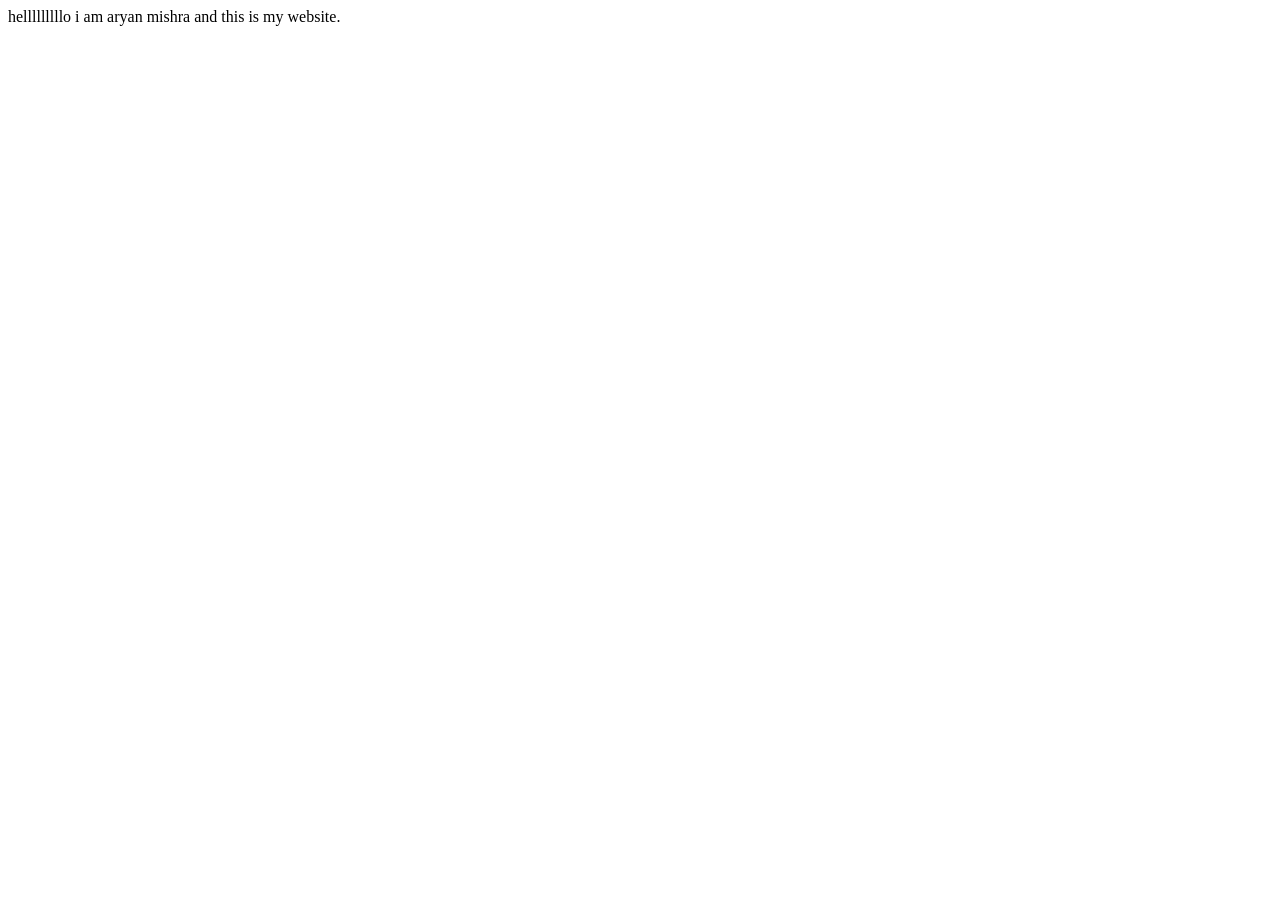
<file: Web Dev Codes/03 Skeleton/index.html>
<!DOCTYPE html>
<html lang="en">
<head>
    <meta charset="UTF-8">
    <meta name="viewport" content="width=device-width, initial-scale=1.0">
    <title>Document</title>
</head>
<body>
    helllllllllo i am aryan mishra and this is my website.
</body>
</html>
</file>
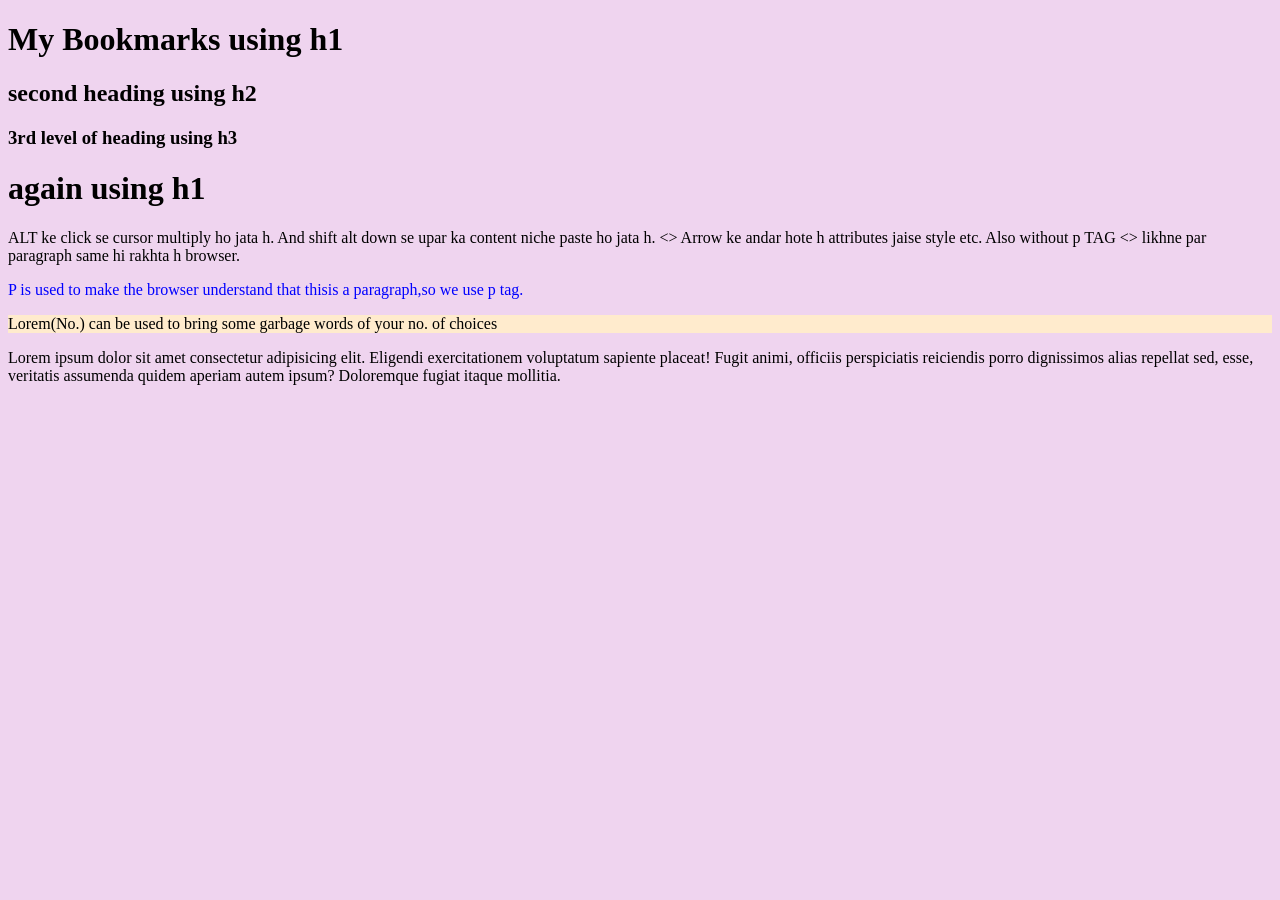
<file: Web Dev Codes/04 link/index.html>
<!DOCTYPE html>
<html lang="en">
<head>
    <meta charset="UTF-8">
    <meta name="viewport" content="width=device-width, initial-scale=1.0">
    <title>Bookmark - Aryan</title>
</head>
<body style="background-color: rgb(239, 212, 239);">


   
   
    <h1>My Bookmarks using h1</h1> <h2>second heading using h2</h2> 
    <h3> 3rd level of heading using h3</h3> <h1>again using h1</h1>

ALT ke click se cursor multiply ho jata h.
And shift alt down se upar ka content niche paste ho jata h.
<> Arrow ke andar hote h attributes jaise style etc.
Also without p TAG <> likhne par paragraph same hi rakhta h browser.


<p style="color: blue;"> P is used to make the browser understand that thisis a paragraph,so we use p tag.</p>

<p style="background-color: blanchedalmond;"> Lorem(No.) can be used to bring some garbage words of your no. of choices</p>

<p> Lorem ipsum dolor sit amet consectetur adipisicing elit. Eligendi exercitationem voluptatum sapiente placeat! Fugit animi, officiis perspiciatis reiciendis porro dignissimos alias repellat sed, esse, veritatis assumenda quidem aperiam autem ipsum? Doloremque fugiat itaque mollitia. </p>






</body>
</html>
</file>
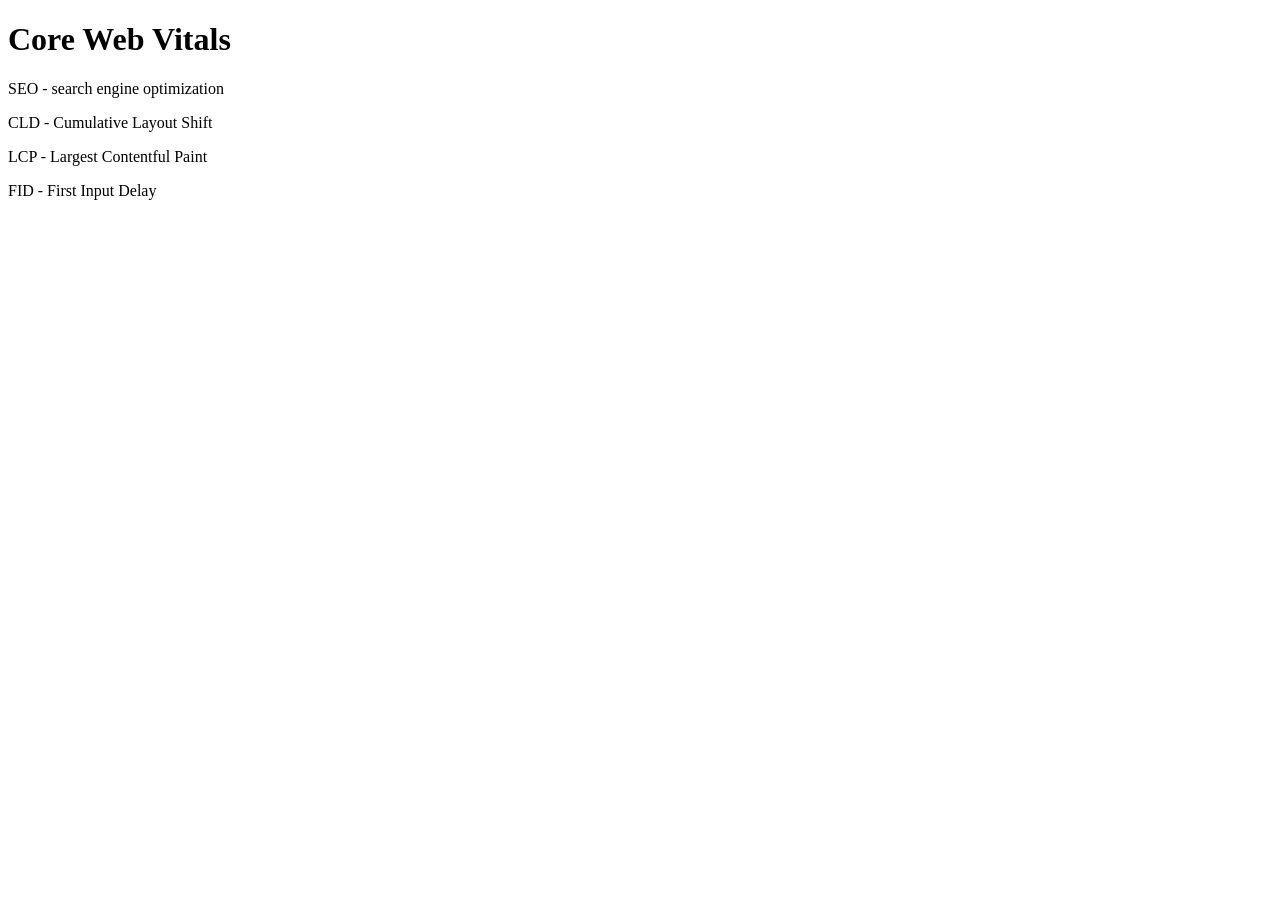
<file: Web Dev Codes/06 SEO & core web vitals/index.html>
<!DOCTYPE html>
<html lang="en">
<head>
    <meta charset="UTF-8">
    <meta name="viewport" content="width=device-width, initial-scale=1.0">
    <title>Document</title>
</head>
<body>
  <h1>  Core Web Vitals </h1>
  <p> SEO - search engine optimization </p>
  <p> CLD - Cumulative Layout Shift </p>
  <p> LCP - Largest Contentful Paint </p>
  <p> FID - First Input Delay </p>
    
</body>
</html>
</file>
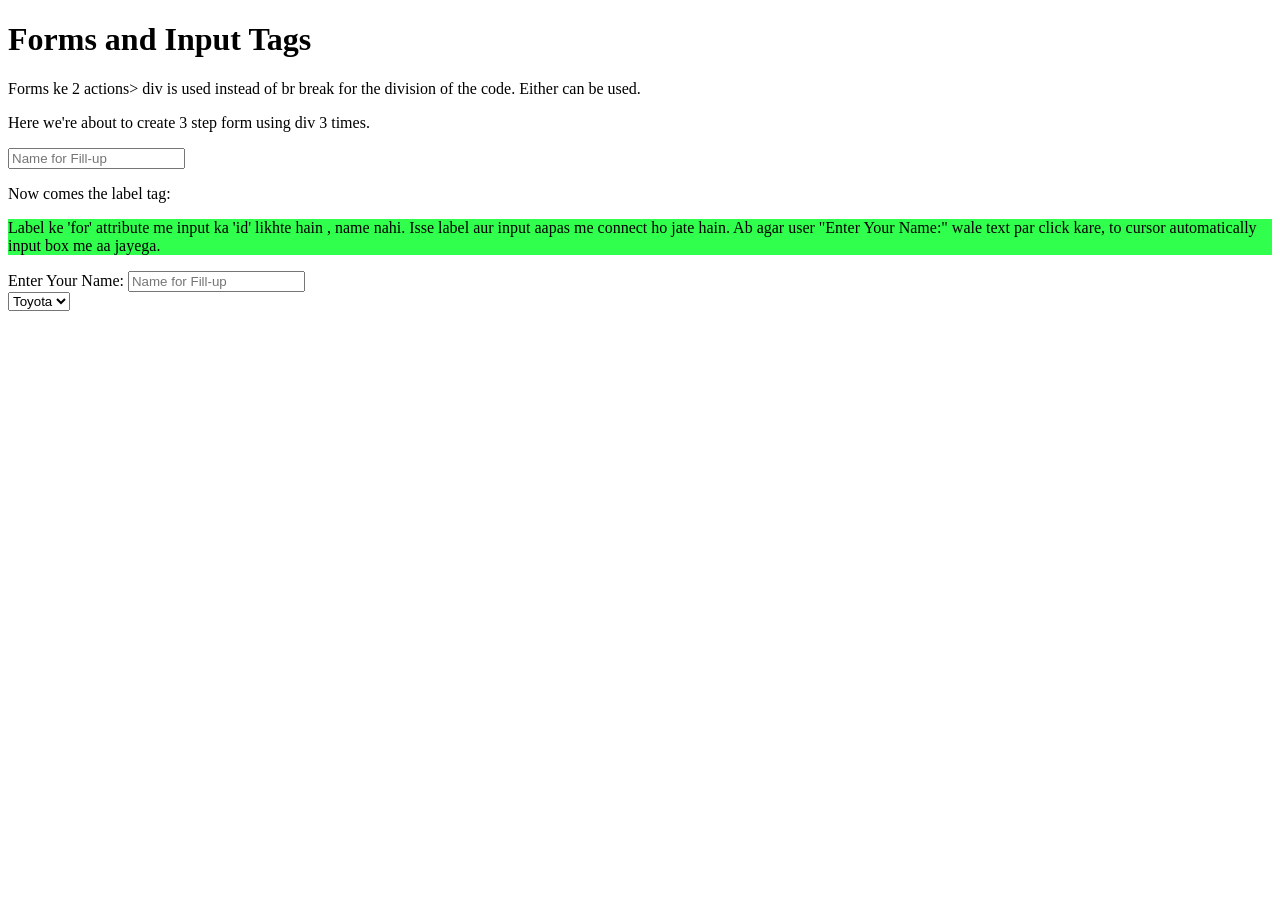
<file: Web Dev Codes/07 Forms and Input Tags/index.html>
<!DOCTYPE html>
<html lang="en">

<head>
    <meta charset="UTF-8">
    <meta name="viewport" content="width=device-width, initial-scale=1.0">
    <title> Forms and Input Tags </title>
</head>

<body>

    <h1> Forms and Input Tags </h1>
    <p> Forms ke 2 actions> div is used instead of br break for the division of the code. Either can be
        used.</p>
    <p> Here we're about to create 3 step form using div 3 times.</p>

    <form action="post">
        <div>
            <input type="text" name="Name" placeholder="Name for Fill-up">
        </div>

        <P> Now comes the label tag:</P>
        <p style="background-color: rgb(49, 255, 77);">
            Label ke 'for' attribute me input ka 'id' likhte hain , name nahi. Isse label aur input aapas me connect ho jate hain.
            Ab agar user "Enter Your Name:" wale text par click kare, to cursor automatically input box me aa jayega.
        </p>
        <div>
            <label for="Name">Enter Your Name:</label>
            <input type="text" id="Name" name="Username" placeholder="Name for Fill-up">
        </div>
        <div>
            <select name="Car">
                <option value="Toyota">Toyota</option>
                <option value="Honda">Honda</option>
                <option value="Ford">Ford</option>
            </select>
        </div>
    </form>

</body>

</html>
</file>
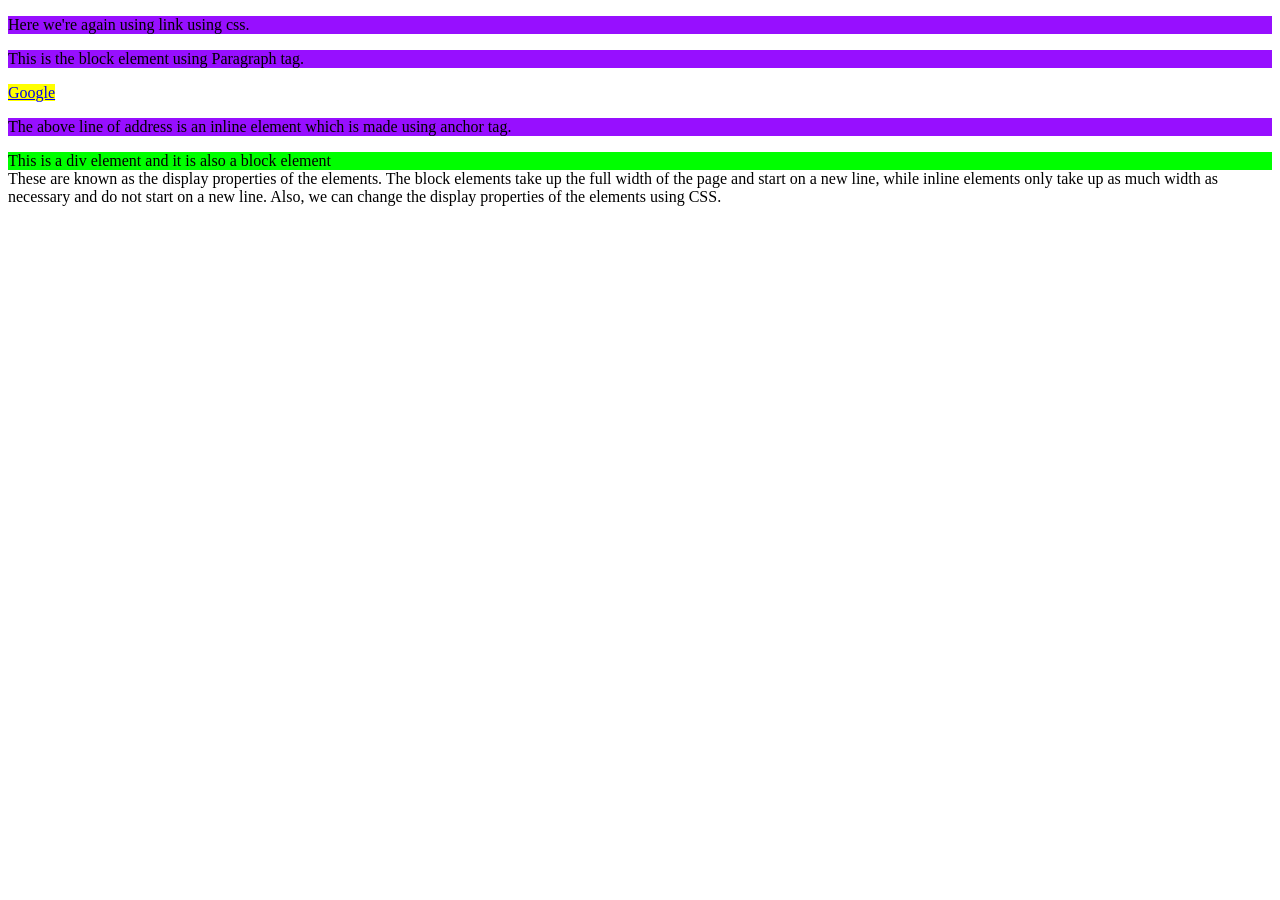
<file: Web Dev Codes/08 Inline and Block elements/index.html>
<!DOCTYPE html>
<html lang="en">
<head>
    <meta charset="UTF-8">
    <meta name="viewport" content="width=device-width, initial-scale=1.0">
    <title>Inline and Block Elements</title>
    <p> Here we're again using link using css.</p>
    <link rel="stylesheet" href="style.css">
</head>
<body>
    <p>This is the block element using Paragraph tag.</p>
    <a href="https://www.google.com">Google</a>
    <p> The above line of address is an inline element which is made using anchor tag.</p>
    <div> This is a div element and it is also a block element </div>

    These are known as the display properties of the elements. The block elements take up the full width of the page and start on a new line, while inline elements only take up as much width as necessary and do not start on a new line. Also, we can change the display properties of the elements using CSS. 
    

</body>
</html>
</file>
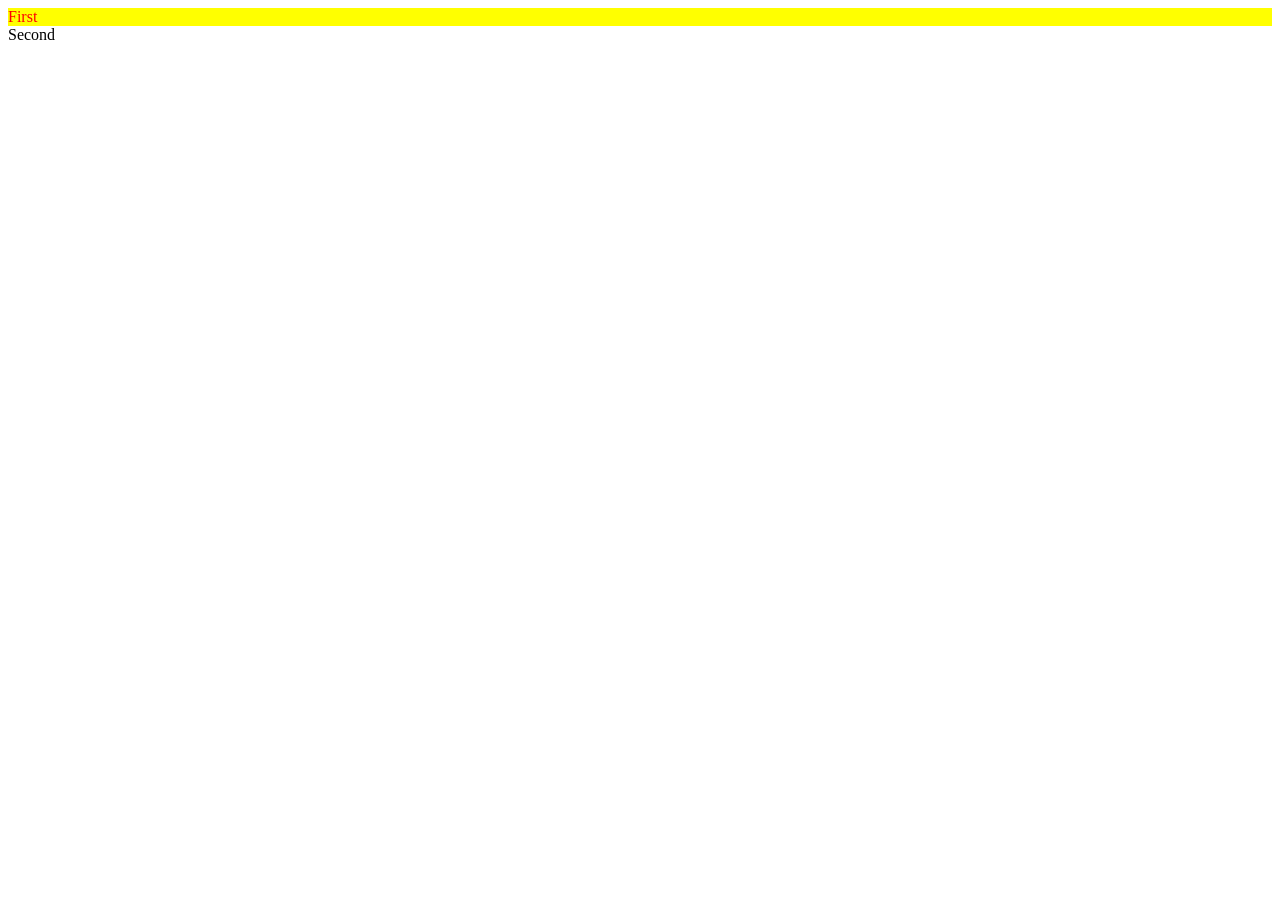
<file: Web Dev Codes/09 ID and Classes/index.html>
<!DOCTYPE html>
<html lang="en">

<head>
  <meta charset="UTF-8">
  <meta name="viewport" content="width=device-width, initial-scale=1.0">
  <title>ID and Classes in HTML</title>
  <link rel="stylesheet" href="style.css">
</head>

<body>
  <div id="firstdiv" class="red bg-yellow"> First</div>
  <div id="seconddiv"> Second</div>
  <span class="red"> </span>
</body>

</html>
</file>
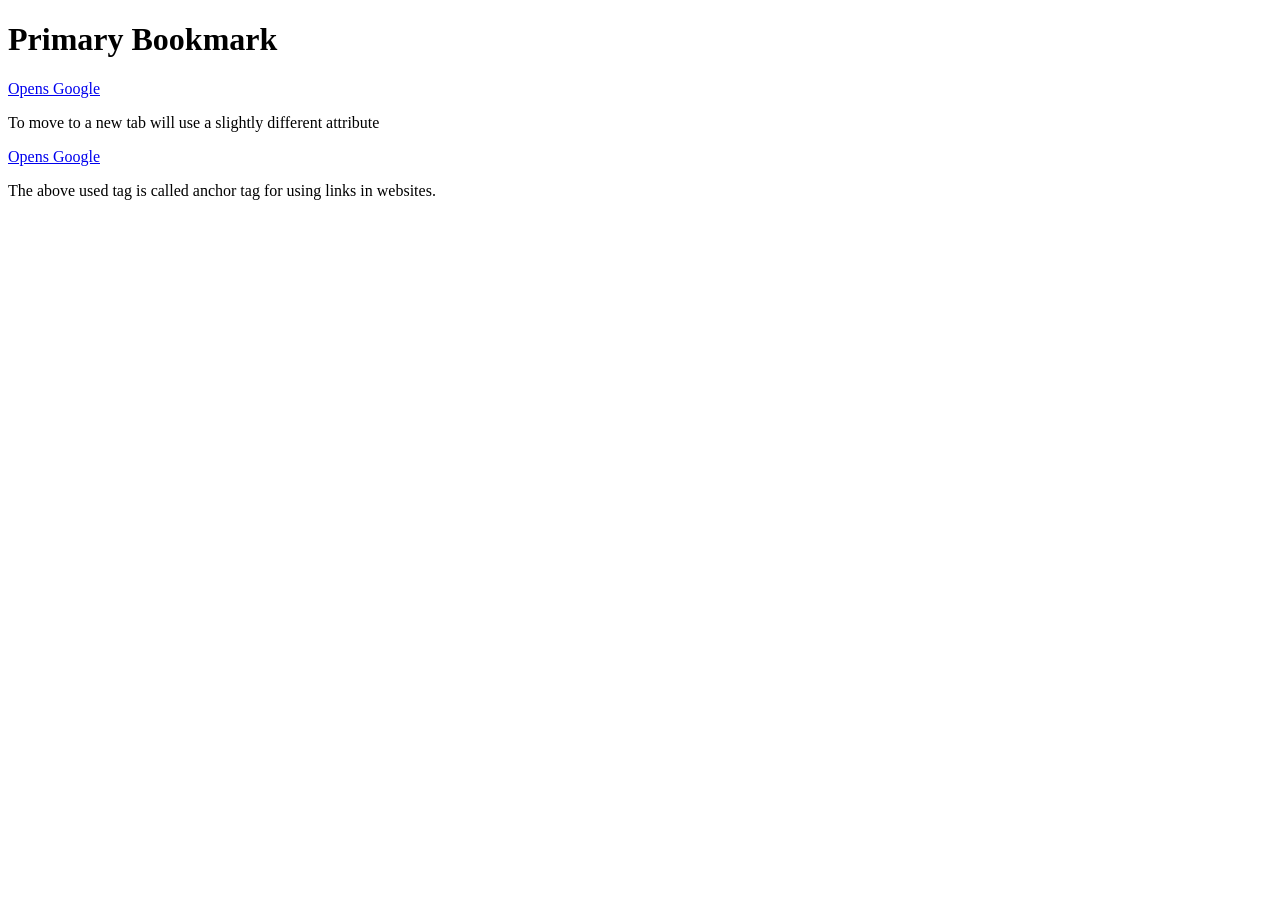
<file: Web Dev Codes/04 link/Bookmark manager.html>
<!DOCTYPE html>
<html lang="en">
<head>
    <meta charset="UTF-8">
    <meta name="viewport" content="width=device-width, initial-scale=1.0">
    <title>Bookmark manager</title>
</head>
<body>
    <h1> Primary Bookmark</h1>

    <a href="https://www.google.com" > Opens Google </a>

    <p> To move to a new tab will use a slightly different attribute </p>
    <a href="https://www.google.com" target="_blank" > Opens Google </a>

    <p> The above used tag is called anchor tag for using links in websites. </p>
   
    
</body>
</html>
</file>
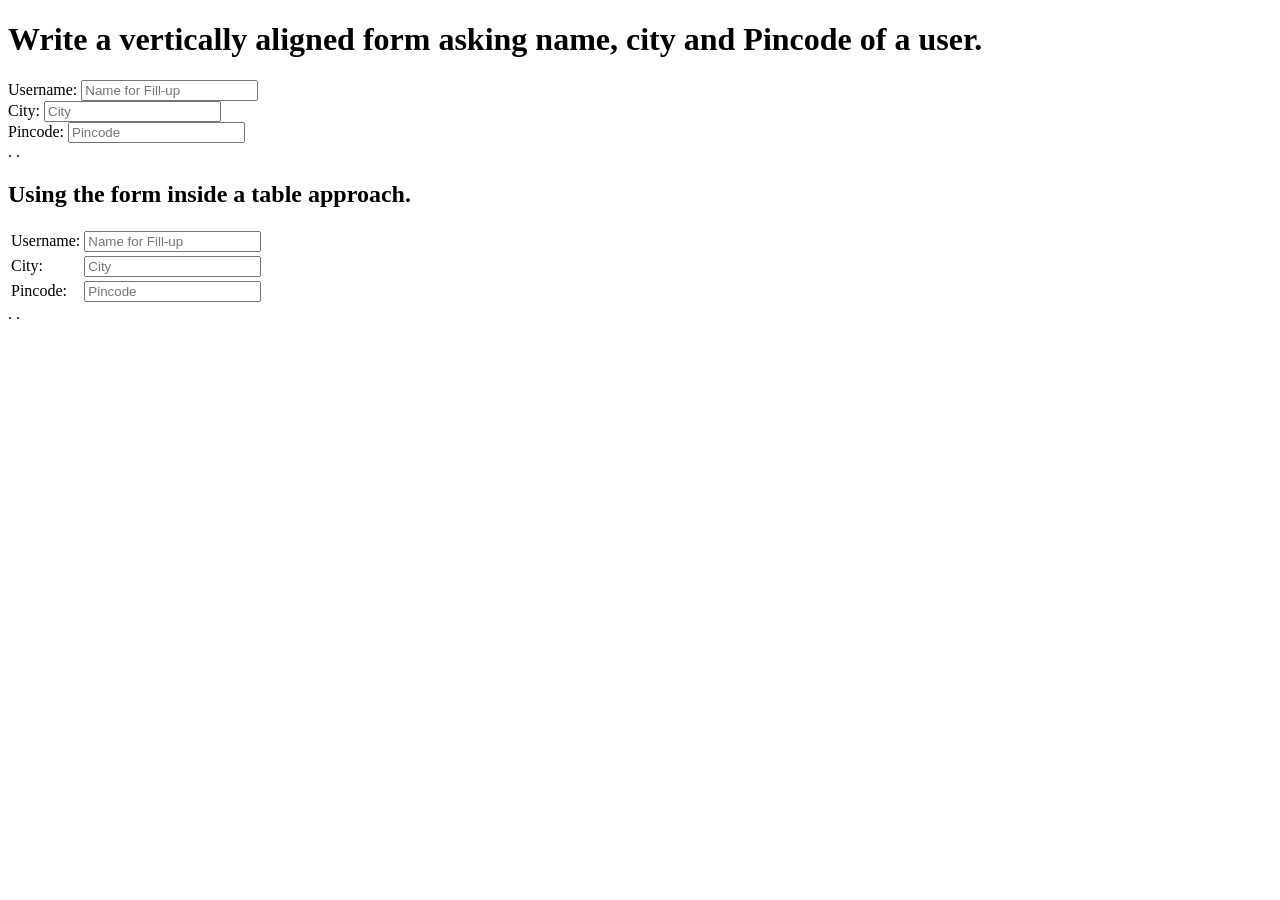
<file: Web Dev Codes/07 Forms and Input Tags/hw.html>
<!DOCTYPE html>
<html lang="en">

<head>
    <meta charset="UTF-8">
    <meta name="viewport" content="width=device-width, initial-scale=1.0">
    <title>Homework</title>
</head>

<body>
    <h1> Write a vertically aligned form asking name, city and Pincode of a user.</h1>
    <form action="post">
        <Div>
            <label for="Username"> Username: </label>
            <input type="text" id="Username" name="Username" placeholder="Name for Fill-up">
        </Div>
        <Div>
            <label for="City"> City: </label>
            <input type="text" id="City" name="City" placeholder="City">
        </Div>
        <Div>
            <label for="Pincode"> Pincode: </label>
            <input type="text" id="Pincode" name="Pincode" placeholder="Pincode">
        </Div>
    </form>
    .
    .
    <h2> Using the form inside a table approach.</h2>
    <form action="post">
    <table>
        <tr>
            <td><label for="Username">Username:</label></td>
            <td><input type="text" id="Username" name="Username" placeholder="Name for Fill-up"></td>
        </tr>

        <tr>
            <td><label for="City">City:</label></td>
            <td><input type="text" id="City" name="City" placeholder="City"></td>
        </tr>

        <tr>
            <td><label for="Pincode">Pincode:</label></td>
            <td><input type="text" id="Pincode" name="Pincode" placeholder="Pincode"></td>
        </tr>
    </table>
</form>
.
.
</body>

</html>
</file>
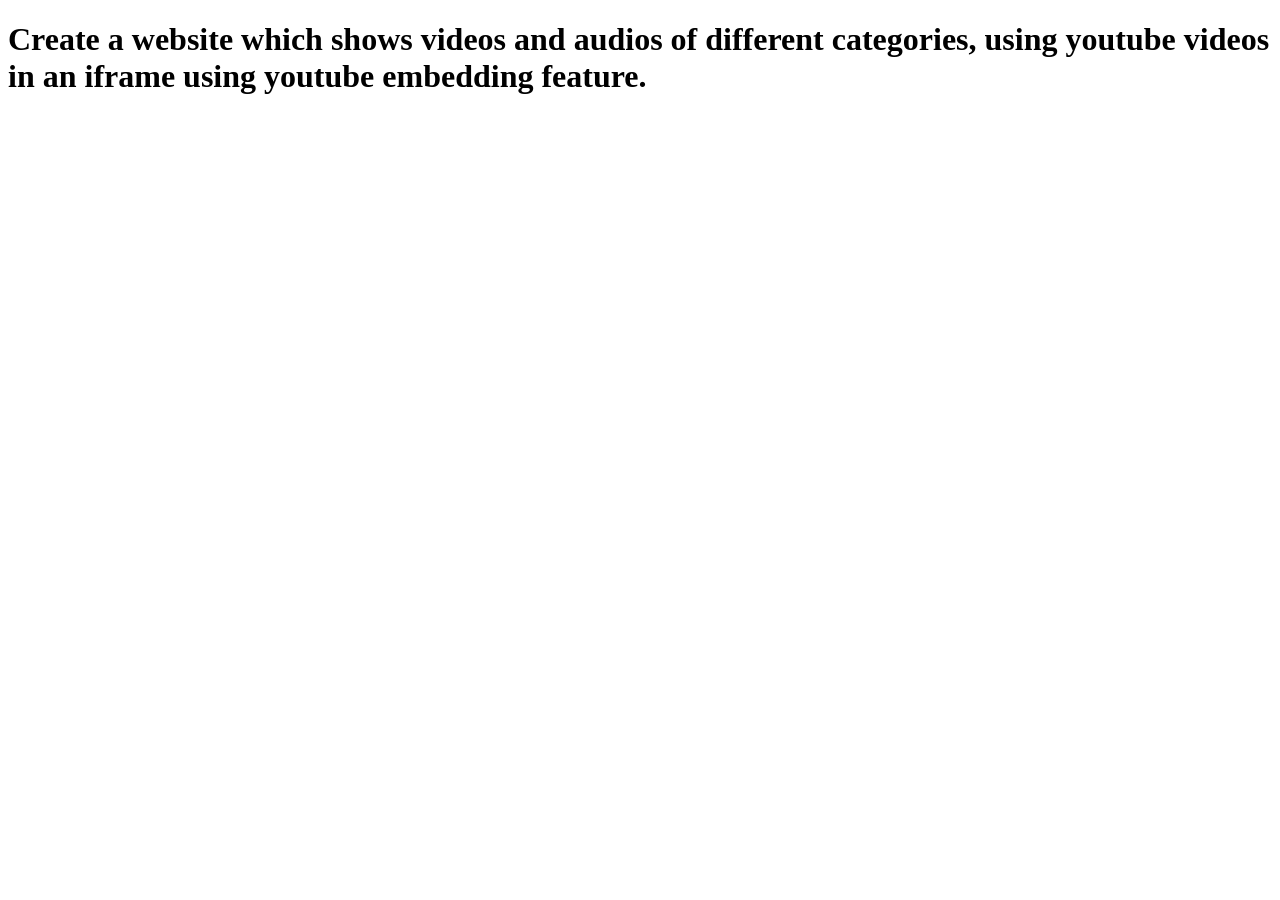
<file: Web Dev Codes/10 video audio and media/hw.html>
<!DOCTYPE html>
<html lang="en">
<head>
    <meta charset="UTF-8">
    <meta name="viewport" content="width=device-width, initial-scale=1.0">
    <title>HW YouTube Embedding</title>
</head>
<body>

    <h1> Create a website which shows videos and audios of different categories, using youtube videos in an iframe using youtube embedding feature.</h1>

     <iframe width="560" height="315" src="https://www.youtube.com/embed/XZwBNDGuWGU?si=4k5rylpNB-dZtaMQ&amp;start=749" title="YouTube video player" frameborder="0" allow="accelerometer; autoplay; clipboard-write; encrypted-media; gyroscope; picture-in-picture; web-share" referrerpolicy="strict-origin-when-cross-origin" allowfullscreen></iframe>

</body>
</html>
</file>
<file: Web Dev Codes/08 Inline and Block elements/style.css>
p {
    background-color: rgb(151, 15, 255);
}

a {
    background-color: rgb(255, 255, 0);
}
div {
    background-color: rgb(0, 255, 0);
}
</file>
<file: Web Dev Codes/09 ID and Classes/style.css>
.red {
  color: red;
}

.bg-yellow {
  background-color: yellow;
}
</file>
